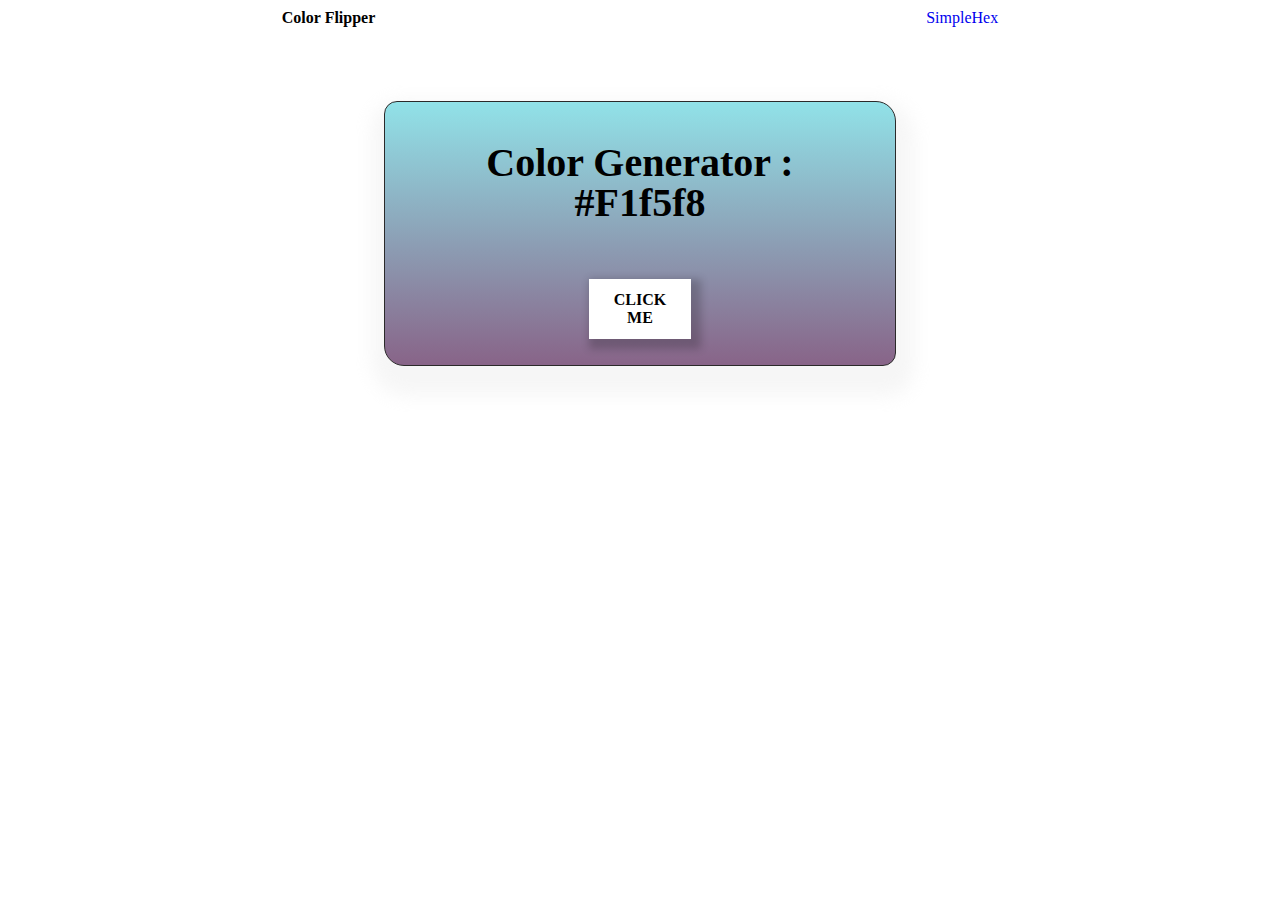
<file: hex.html>
<!DOCTYPE html>
<html lang="en">
<head>
    <meta charset="UTF-8">
    <meta http-equiv="X-UA-Compatible" content="IE=edge">
    <meta name="viewport" content="width=device-width, initial-scale=1.0">
    <link rel="stylesheet" href="asset/styles/style.css">
    <title>Document</title>
</head>
<body>
    <div class="nav-center">
        <h4> Color Flipper</h4>
        <ul class="nav-links">
           <li> 
                <a href="index.html">Simple</a>
            </li>
            <li>
                <a href="hex.html">Hex</a>
            </li>

        </ul> 
 
    </div>

</nav>
<div class="container">
    <h2>Color Generator : <span class="color">#f1f5f8</span></h2>
    <button class="btn btn-hero" id="btn">click me</button>
</div>

  
    <script src="hex.js"></script>
    
</body>
</html>
</file>
<file: asset/styles/style.css>
* {
  margin: 0;
  padding: 0;
  box-sizing: border-box;
}


body {
  font-family: var(--ff-secondary);
  background: var(--clr-grey-10);
  color: var(--clr-grey-1);
  line-height: 1.5;
  font-size: 0.875rem;
}

ul {
  list-style-type: none;
}

a {
  text-decoration: none;
}

h1,
h2,
h3,
h4 {
  letter-spacing: var(--spacing);
  text-transform: capitalize;
  line-height: 1.25;
  margin-bottom: 0.75rem;
  font-family: var(--ff-primary);
}

h1 {
  font-size: 3rem;
}

h2 {
  font-size: 2rem;
}

h3 {
  font-size: 1.25rem;
}

h4 {
  font-size: 0.875rem;
}

p {
  margin-bottom: 1.25rem;
  color: var(--clr-grey-5);
}

@media screen and (min-width: 800px) {
  h1 {
    font-size: 4rem;
  }

  h2 {
    font-size: 2.5rem;
  }

  h3 {
    font-size: 1.75rem;
  }

  h4 {
    font-size: 1rem;
  }

  body {
    font-size: 1rem;
  }

  h1,
  h2,
  h3,
  h4 {
    line-height: 1;
  }

}

.section {
  padding: 5rem 0;
}

.section-center {
  width: 90vw;
  margin: 0 auto;
  max-width: 1170px;
}

@media screen and (min-width: 992px) {
  .section-center {
    width: 95vw;
  }

}

main {
  min-height: 100vh;
  display: grid;
  place-items: center;
}

nav {
  background: var(--clr-white);
  height: 3rem;
  display: grid;
  align-items: center;
  box-shadow: var(--dark-shadow);
}

.nav-center {
  background-color: #fff;
  color: black;
  width: 100%;
  margin-bottom:5% ;
  display: flex;
  align-items: center;
  padding: 0.5%;
  justify-content: space-around;
}

.nav-center h4 {
  margin-bottom: 0;
  color: var(--clr-primary-5);
}

.nav-links {
  display: flex;
}

nav a {
  text-transform: capitalize;
  font-weight: 700;
  font-size: 1rem;
  color: var(--clr-primary-1);
  letter-spacing: var(--spacing);
  margin-right: 1rem;
}

nav a:hover {
  color: var(--clr-primary-5);
}

main {
  min-height: calc(100vh - 3rem);
  display: grid;
  place-items: center;
}

.container {
  text-align: center;
  width: 40vw;
  min-height: 10vh;
  margin: auto;
  background-color: #fff;
  padding: 2%;
  border: 1px solid #2b2a2a;
  box-shadow: 3px 15px 18px 15px #f2f2f2a7;
  border-radius: 13px 20px;
  background: linear-gradient(#91e2e8, #886488);
}

.container h2 {
  background: var(--clr-black);
  color: var(--clr-white);
  padding: 1rem;
  border-radius: var(--radius);
  margin-bottom: 2.5rem;
}

.color {
  color: var(--clr-primary-5);
}

.btn-hero {
  font-family: var(--ff-primary);
  text-transform: uppercase;
  background: transparent;
  background-color: white;
  color: var(--clr-black);
  letter-spacing: var(--spacing);
  display: inline-block;
  font-weight: 700;
  transition: var(--transition);
  border: 2px solid var(--clr-black);
  cursor: pointer;
  box-shadow: 5px 5px 8px 5px #00000033;
  border-radius: var(--radius);
  font-size: 1rem;
  padding: 0.75rem 1.25rem;
  width: 8vw;
}
.btn-hero:hover {
  color: var(--clr-white);
  background: var(--clr-black);
}
</file>
